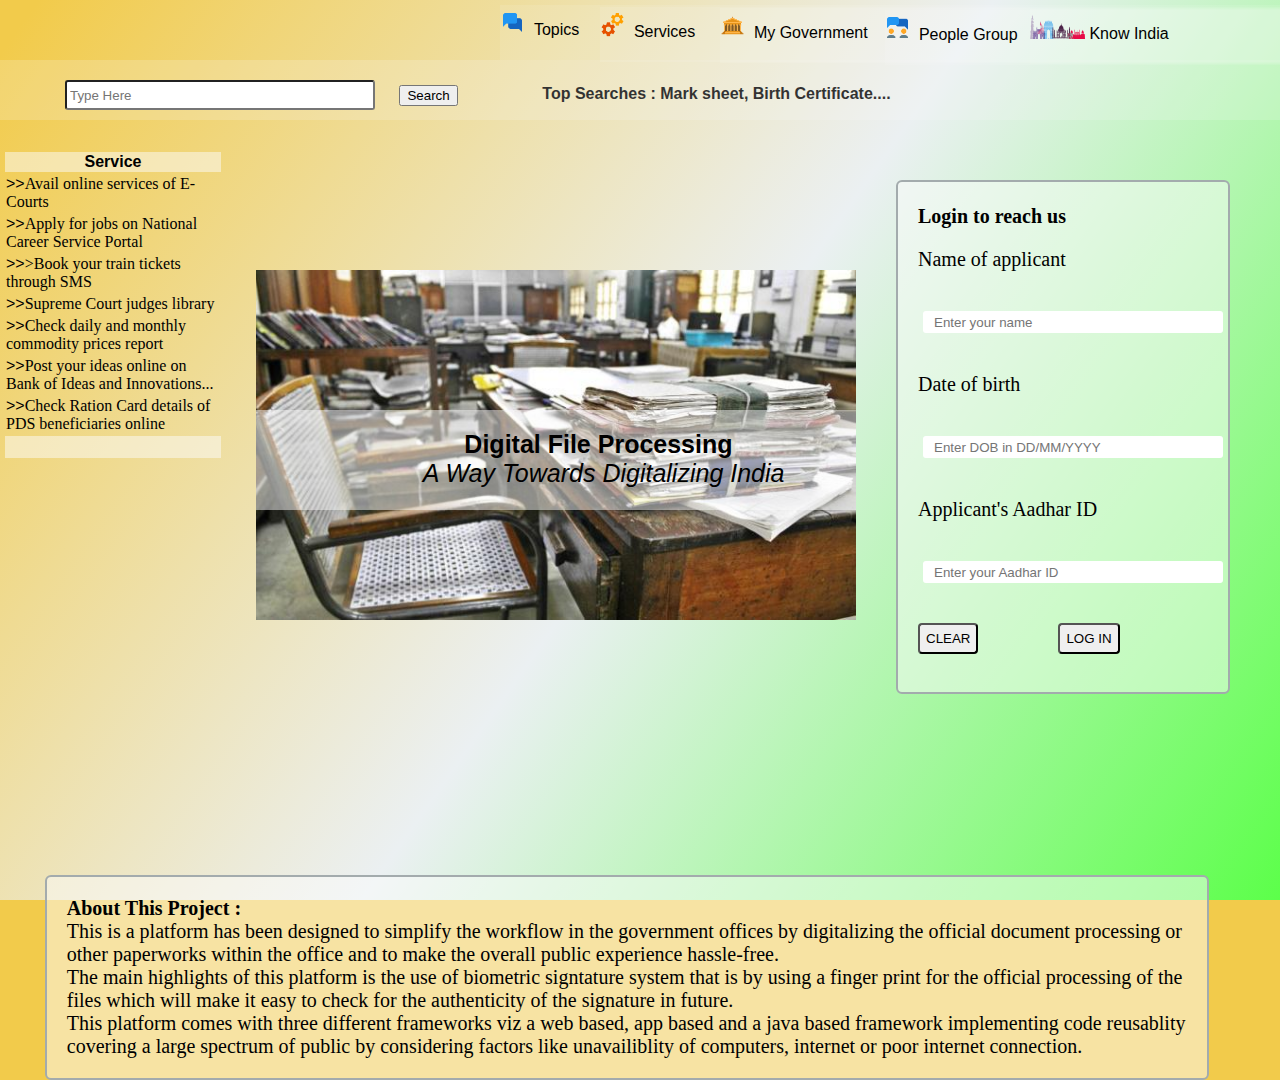
<file: web/Index.html>
<!DOCTYPE html>
<html lang="en">
    <head>
        <title>E-Aafsar</title>
        <meta charset="UTF-8">
        <meta name="viewport" content="width=device-width, initial-scale=1">
    <link href="style.css" rel="stylesheet">
    <style>
    .topics{
			
			width: 100%;
			height: 50px;
			top: 0;
			left: 0;
			/*background-color: rgba(251,251,251,0.5);*/
			color: black;
			z-index: 7;padding-top: 5px;
            
            }
#topic{
    position: relative;
left:50%; background-color: rgba(251,251,251,0.1); 

}
#services{
    left: 60%;background-color: rgba(251,251,251,0.1);position: relative;top: -53px;
}
#mygov{
    left: 72%;background-color: rgba(251,251,251,0.1);position: relative;top: -107px;
}
#peoplegroup{
    left: 88.5%;background-color: rgba(251,251,251,0.1);position: relative;top: -160px;
}
#knowind{
    left: 103%;background-color: rgba(251,251,251,0.1);position: relative;top: -216px;
    }
    .tfheader{
        position: absolute;
        left: 0px;
        background-color: rgba(251,251,251,0.2);
        width: 100%;
        height: 60px;
        z-index: 7;
        top: 60px;

    }
    input[type=text]{
        width:300px;
        margin: 20px;
        height: 20px;
        margin-left: 65px;
        padding: 3px;
    border-radius: 3px;
    z-index: 7;
    }
    table{
        position: absolute;
        top:150px;
        left: 3px;

    }
    .content{
        position: absolute;
        top: 20%;
        width: 40%;
        height: 45%;
        left: 70%;
    }
    .content form{
    		width: 300px;
    		height: 500px;
    		border: 2px solid #A3ABAD;
    		padding: 10px;
    		padding-top: 0px;
    		padding-left: 20px;
    		background-color: rgba(251,251,251,0.5);
    border-radius: 6px;
    font-size: 20px;
    font-family: "Times New Roman";
    	}
    .content input[type=text]{
    		padding: 8px 8px;
   			display: inline-block;
    		border: 3px solid #FFF;
    		box-sizing: border-box;
            margin-left: 5px;
		
        }
		button{
			padding: 6px 6px;
			border-radius: 4px;
			color:black;
		}
        #side1 a{
            text-decoration: none;
        }
        .sear p{
            position: relative;
            top: -40px;
        }
    </style>
    </head>
    <body>
        
            <div class="topics">
                <div id="topic" class="topics"><img src="Chat_48px.png" height="25px">&nbsp&nbspTopics</div>
                <div id="services" class="topics"><img src="Services_48px.png" height="25px">&nbsp&nbspServices</div>
                <div id="mygov" class="topics"><img src="Museum_48px.png" height="25px">&nbsp&nbspMy Government</div>
                <div id="peoplegroup" class="topics"><img src="Collaboration_48px.png" height="25px">&nbsp&nbspPeople Group</div>
                <div id="knowind" class="topics"><img src="India2.png" width="55px" height="25px">&nbspKnow India</div>
            </div>
        <br><br><br>
        <div class="sear">
            <p><strong>&nbsp&nbsp&nbsp&nbsp&nbsp&nbsp&nbsp&nbsp&nbsp&nbsp&nbsp&nbsp&nbsp&nbsp&nbsp&nbsp&nbsp&nbsp&nbsp&nbsp&nbsp&nbsp&nbsp&nbsp
            &nbsp&nbsp&nbsp&nbsp&nbsp&nbsp&nbsp&nbsp&nbsp&nbsp&nbsp&nbsp
            &nbsp&nbsp&nbsp&nbsp&nbsp&nbsp&nbsp&nbsp&nbsp&nbsp&nbsp&nbsp&nbsp&nbsp&nbsp&nbsp&nbsp&nbsp&nbsp&nbsp
            &nbsp&nbsp&nbsp&nbsp&nbsp&nbsp&nbsp&nbsp&nbsp&nbsp&nbsp&nbsp
            &nbsp&nbsp&nbsp&nbsp&nbsp&nbsp&nbsp&nbsp&nbsp&nbsp&nbsp&nbsp
            &nbsp&nbsp&nbsp&nbsp&nbsp&nbsp&nbsp&nbsp&nbsp&nbsp&nbsp&nbsp&nbsp&nbsp&nbsp&nbsp&nbsp&nbsp&nbsp&nbsp&nbsp&nbsp&nbsp&nbsp&nbsp&nbsp&nbsp&nbsp&nbsp&nbsp&nbsp&nbsp&nbsp&nbsp&nbsp&nbsp
            Top Searches : Mark sheet, Birth Certificate....</strong></p>
        </div>
        
        <div class="tfheader">
		<form id="tfnewsearch" >
		        <input type="text" name="searchbox" placeholder="Type Here">
                <input type="button" name="Search" value="Search">
		</form>
	</div>
    <div class="content">
        <form name="LoginForm" action="Login.jsp" method="GET">
					&nbsp<br><strong>Login to reach us</strong> &nbsp
					<label><p>Name of applicant</p></label>
					<input type="text" name="username" placeholder="Enter your name">
					<label><p>Date of birth</p></label>
					<input type="text" name="userdob" placeholder="Enter DOB in DD/MM/YYYY">
					<label><p>Applicant's Aadhar ID</p></label>
					<input type="text" name="userUID" placeholder="Enter your Aadhar ID">	
					<label><p><button type="Reset">CLEAR</button>&nbsp&nbsp&nbsp&nbsp&nbsp&nbsp&nbsp&nbsp&nbsp&nbsp&nbsp&nbsp&nbsp&nbsp&nbsp&nbsp<button type="submit">LOG IN</button></p></label>
				</form>
        
    </div>
    
			

        
            <section>
     <table id="side1" width="220px">
		<tr>
			<th style="background-color: rgba(251,251,251,0.5); ">Service</th>
		</tr>
		<tr>
			<td>>><a href="#" style="color: black; font-family:Century Gothic ">Avail online services of E-Courts</a></td>
		</tr>
		<tr>
			<td>>><a href="#" style="color: black; font-family:Century Gothic ">Apply for jobs on National Career Service Portal</a></td>
		</tr>
		<tr>
			<td>>><a href="#" style="color: black; font-family:Century Gothic ">>Book your train tickets through SMS</a></td>
		</tr>
		<tr>
			<td>>><a href="#" style="color: black; font-family:Century Gothic ">Supreme Court judges library</a></td>
		</tr>
		<tr>
			<td>>><a href="#" style="color: black; font-family:Century Gothic ">Check daily and monthly commodity prices report</a></td>
		</tr>
		<tr>
			<td>>><a href="#" style="color: black; font-family:Century Gothic ">Post your ideas online on Bank of Ideas and Innovations...</a></td>
		</tr>
		<tr>
			<td>>><a href="#" style="color: black; font-family:Century Gothic ">Check Ration Card details of PDS beneficiaries online</a></td>
		</tr>
		<tr>
			<td style="background-color: rgba(251,251,251,0.5);" height="20px"></td>
		</tr>
	</table>
	
                <div class="side1">
                 <img src="off.jpg" width="600px" height="350px" style="color:#000000">
                   <p style="color:#000000"><strong>&nbsp&nbsp&nbsp&nbsp&nbsp&nbsp&nbsp&nbsp&nbsp&nbsp&nbsp&nbsp&nbsp&nbsp&nbsp&nbsp&nbsp&nbsp&nbsp&nbsp&nbsp&nbsp&nbsp&nbsp&nbsp&nbsp&nbsp&nbsp&nbsp&nbspDigital File Processing</strong><br>
                   &nbsp&nbsp&nbsp&nbsp&nbsp&nbsp&nbsp&nbsp&nbsp&nbsp&nbsp&nbsp&nbsp&nbsp&nbsp&nbsp&nbsp&nbsp&nbsp&nbsp&nbsp&nbsp&nbsp&nbsp<i style='font:"Lucida Console", Monaco, monospace'>A Way Towards Digitalizing India</i></p>
                </div>
                <div class="side2">
                    <p><strong>About This Project :<br></strong>
                    	This is a platform has been designed to simplify the workflow in the government offices by digitalizing the official document processing or other paperworks within the office and to make the overall public experience 
                    	hassle-free.<br>
                    	The main highlights of this platform is the use of biometric signtature system that is by using a finger print for the official processing of the files which will make it easy to check for the authenticity of the signature in future.<br> 
                    	This platform comes with three different frameworks viz a web based, app based and a java based framework
                    	implementing code reusablity covering a large spectrum of public by considering factors like unavailiblity of computers, internet or poor internet connection.<br>  
                    </p>
                </div>
                
               <!-- <div class="getstart">
                    <h1>Reach Us :</h1>
                    <form id="min">
                        <select class="select-ministry" name="Ministries">
                        <option value="">------</option>
                        <option value="Education">Education</option>
                        <option value="Public Grivance">Public Grivance</option>
                        <option value="E-court">E-court</option>
                        <option value="Pension">Pension</option>
                        <option value="Tax Department">Tax Department</option>
                        </select>
                        <div class="sub">
                        <input type="submit" value="Proceed"style="height:30px; width=80px; ">
                        </div>
                </div>-->
            </section>

    </body>
</html>
</file>
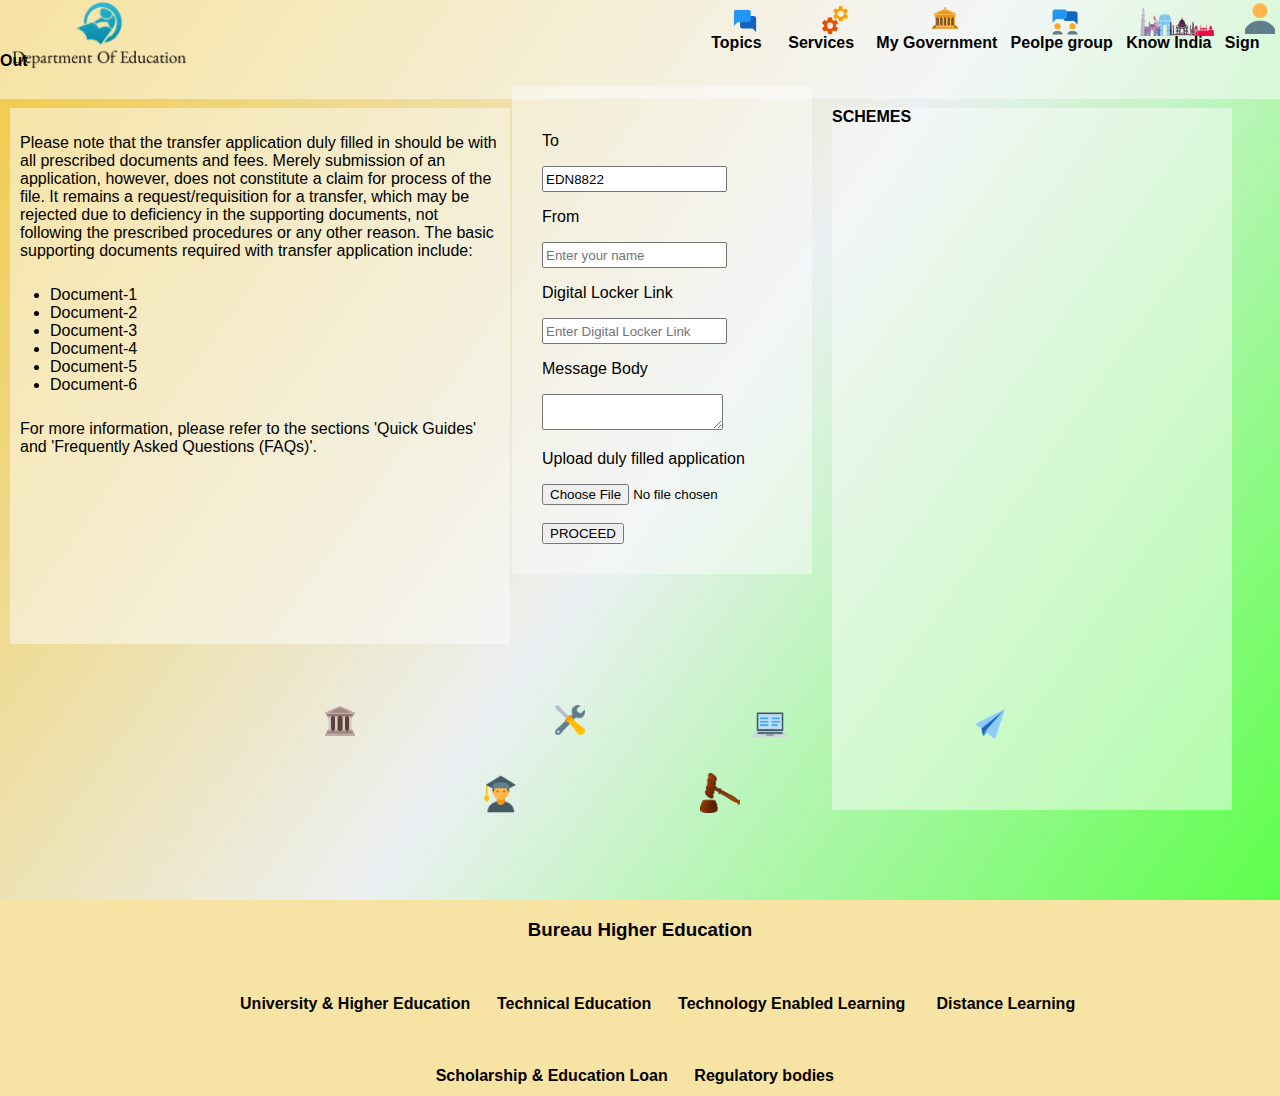
<file: web/four.html>
<!DOCTYPE html>
<html>
<head>
	<title>Apply For Transfer</title>
	<link rel="stylesheet" type="text/css" href="style.css">
<style type="text/css">
	.topheader{
		position: absolute;
		width: 100%;
		height: 11%;
		background-color: rgba(251,251,251,0.5);
	}
	.info{
		position: absolute;
		width: 500px;
		background-color: rgba(251,251,251,0.5);
		top: 12%;
		left: 10px;
		height: 536px;
	}
	.info p{
		padding: 10px;
	}
	.Forms{
		position: absolute;
		top: 86px;
		background-color: rgba(251,251,251,0.5);
		width: 300px;
		left: 40%;
	}
	.Forms form{
		padding: 30px;
	}
	.Forms form input[type="text"]{
		height: 20px;
	}
	.subsection{
		top: 12%;
		height: 78%;
		position: absolute;
		left: 65%;
		background-color: rgba(251,251,251,0.5);
		width: 400px;
	}
	.subsection p{
		padding: 15px;
	}
	.btm{
		position: absolute;
		width: 100%;
		height: 196px;
		top: 100%;
		background-color: rgba(251,251,251,0.5);	}
.btm h3{
	text-align: center;
}
.unilogo {
	position: relative;
	top: 64%;
	left: 32%;
}
.techlogo{
	position: relative;
	top: 57%;
	left: 55%;
}
.elogo{
	position: relative;
	top: 51%;
	left: 75%;
}
.dlogo{
	position: relative;
	top: 44%;
	left: 97%;
}
.scholarlogo{
	position: relative;
	top: 48%;
	left:48%
}
.reglogo{
	position: relative;
	top: 41%;
	left: 70%;
}
.signlogo{
	position: relative;
	top: -245px;
	left: 124%;
}
.tlogo{
	position: relative;
	left: 73%;
	top: 1%;

}
.servicelogo{
	position: relative;
	left: 82%;
	top: -29px;
	
}
.mygovlogo{
	position: relative;
	top: -65px;
	left: 93%;
}
.plogo{
	position: relative;
	top: -95px;
	left: 105%;
}
.klogo{
	position: relative;
	top: -130px;
	left: 114%;
}
.edlogo{
	position: relative;
	top: -170px;
	left: 10px;
}
	
</style>
</head>
<body>
 <div class="topheader">
<p><strong><br>&nbsp&nbsp&nbsp&nbsp&nbsp
&nbsp&nbsp&nbsp&nbsp&nbsp&nbsp&nbsp&nbsp&nbsp&nbsp&nbsp&nbsp&nbsp&nbsp&nbsp&nbsp&nbsp&nbsp&nbsp&nbsp&nbsp&nbsp&nbsp&nbsp&nbsp&nbsp&nbsp&nbsp&nbsp&nbsp&nbsp&nbsp
&nbsp&nbsp&nbsp&nbsp&nbsp&nbsp&nbsp&nbsp&nbsp&nbsp&nbsp&nbsp&nbsp&nbsp&nbsp&nbsp&nbsp&nbsp&nbsp&nbsp&nbsp&nbsp&nbsp&nbsp&nbsp&nbsp&nbsp&nbsp&nbsp&nbsp&nbsp&nbsp
&nbsp&nbsp&nbsp&nbsp&nbsp&nbsp&nbsp&nbsp&nbsp&nbsp&nbsp&nbsp&nbsp&nbsp&nbsp&nbsp&nbsp&nbsp&nbsp&nbsp&nbsp&nbsp&nbsp&nbsp
&nbsp&nbsp&nbsp&nbsp&nbsp&nbsp&nbsp&nbsp&nbsp&nbsp&nbsp&nbsp&nbsp&nbsp&nbsp&nbsp
&nbsp&nbsp&nbsp&nbsp&nbsp&nbsp&nbsp&nbsp&nbsp&nbsp&nbsp&nbsp&nbsp&nbsp&nbsp&nbsp&nbsp&nbsp&nbsp&nbsp&nbsp&nbsp&nbsp&nbsp&nbsp&nbsp&nbsp&nbsp&nbsp&nbsp&nbsp&nbsp&nbsp&nbsp&nbsp&nbsp&nbsp&nbsp&nbsp&nbsp
&nbsp&nbsp&nbsp&nbsp&nbspTopics&nbsp&nbsp&nbsp&nbsp&nbsp&nbspServices&nbsp&nbsp&nbsp&nbsp&nbspMy Government&nbsp&nbsp
Peolpe group&nbsp&nbsp&nbspKnow India&nbsp&nbsp&nbspSign Out</strong></p> 	
 </div>
 <div class="tlogo">
	 <img src="Chat_48px.png" height="30px">
 </div>
 <div class="servicelogo">
	 <img src="Services_48px.png" height="30px">
 </div>
 <div class="mygovlogo">
	 <img src="Museum_48px.png" height="30px">
 </div>
 <div class="plogo">
	 <img src="Collaboration_48px.png" height="30px">
 </div>
 <div class="klogo">
	 <img src="India2.png" height="30px" width="73.5px">
 </div>
 <div class="edlogo" >
	 <img src="ed.png" height="70px">
 </div>
  <div class="signlogo">
		  <img src="Gender Neutral User_48px.png" height="40px">
	  </div>
 <div class="info">
 	<p>
 	Please note that the transfer application duly filled in should be with all prescribed documents and fees. Merely submission of an application, however, does not constitute a claim for process of the file. It remains a request/requisition for a transfer, which may be rejected due to deficiency in the supporting documents, not following the prescribed procedures or any other reason. The basic supporting documents required with transfer application include:

    <ul>
    	<li>Document-1</li>
    	<li>Document-2</li>
    	<li>Document-3</li>
    	<li>Document-4</li>
    	<li>Document-5</li>
    	<li>Document-6</li>
    </ul>
<p>For more information, please refer to the sections 'Quick Guides' and 'Frequently Asked Questions (FAQs)'.</p> 
 	</p>
 </div>

 <div class="subsection">
 <strong>SCHEMES</strong><br>
 <marquee behavior="scroll" direction="up" scrollamount="3" >
 <p>University of Higher Education</p>
 <ul>
 	<li>Rashtriya Ucchatar Shiksha Abhiyan (RUSA)</li>
 	<li>Rashtriya Ucchatar Shiksha Abhiyan (RUSA)</li>
 </ul>

<p>Technical Education</p>
<ul>
	<li>Sub-Mission on Polytechnics..<a href="#">See more</a></li>
	<li>Scheme of Apprenticeship Training</li>
</ul>

<p>Statistics</p>
<ul>
	<li>Higher Education Statistics <a href="#">Click here</a></li>
</ul>
    
<p>Pandit Madan Mohan Malaviya National Mission on Teachers and Teaching</p>
<ul>
	<li>Scheme Guidelines</li>
	<li>Constitution of PAB</li>
</ul>
</marquee>
</div>

<div>
	
</div>

 <div class="Forms">
 	<form method="GET" action="SubmitApplication.jsp">
 		<label><p>To</p></label>
 		<input type="text" name="reciever" value="EDN8822">
 		<label><p>From</p></label>
 		<input type="text" name="sender" placeholder="Enter your name">
 		<label><p>Digital Locker Link</p></label>
 		<input type="text" name="link1" placeholder="Enter Digital Locker Link">
 		<label><p>Message Body</p></label>
 		<textarea name="txt" placeholder="Enter your Message body">&nbsp&nbsp</textarea>
 		<label><p>Upload duly filled application</p></label>
 		<input type="file" name="docs"><br><br>
 		<button name="submit">PROCEED</button>
 	</form>
 </div>
 <div class="btm">
	 <h3>Bureau Higher Education</h3>
	 <p class="uni"><strong><br><br>&nbsp&nbsp&nbsp&nbsp&nbsp&nbsp&nbsp&nbsp&nbsp&nbsp&nbsp&nbsp&nbsp&nbsp&nbsp&nbsp&nbsp&nbsp&nbsp&nbsp&nbsp&nbsp&nbsp&nbsp&nbsp&nbsp&nbsp&nbsp&nbsp&nbsp&nbsp&nbsp&nbsp&nbsp&nbsp&nbsp&nbsp&nbsp&nbsp&nbsp&nbsp&nbsp&nbsp&nbsp&nbsp&nbsp&nbsp&nbsp&nbsp&nbsp&nbsp&nbsp&nbsp&nbspUniversity & Higher Education&nbsp&nbsp&nbsp&nbsp&nbsp&nbspTechnical Education&nbsp&nbsp&nbsp&nbsp&nbsp&nbspTechnology Enabled Learning&nbsp&nbsp&nbsp&nbsp&nbsp&nbsp
		 Distance Learning&nbsp&nbsp&nbsp&nbsp&nbsp&nbsp<br><br><br><br>&nbsp&nbsp&nbsp&nbsp&nbsp&nbsp&nbsp&nbsp&nbsp&nbsp&nbsp&nbsp&nbsp&nbsp&nbsp&nbsp&nbsp&nbsp&nbsp&nbsp&nbsp&nbsp&nbsp&nbsp&nbsp&nbsp&nbsp&nbsp&nbsp&nbsp&nbsp&nbsp&nbsp&nbsp&nbsp&nbsp&nbsp&nbsp&nbsp&nbsp&nbsp&nbsp&nbsp&nbsp&nbsp&nbsp
		 &nbsp&nbsp&nbsp&nbsp&nbsp&nbsp&nbsp&nbsp&nbsp&nbsp&nbsp&nbsp&nbsp&nbsp&nbsp&nbsp&nbsp&nbsp&nbsp&nbsp&nbsp&nbsp&nbsp&nbsp&nbsp&nbsp&nbsp&nbsp
		 &nbsp&nbsp&nbsp&nbsp&nbsp&nbsp&nbsp&nbsp&nbsp&nbsp&nbsp&nbsp&nbsp&nbsp&nbsp&nbsp&nbsp&nbsp&nbsp&nbsp&nbsp&nbspScholarship & Education Loan&nbsp&nbsp&nbsp&nbsp&nbsp&nbspRegulatory bodies </strong></p>
	  
	  </div>
	  <div class="unilogo">
		  <img src="University_48px.png" height="40px" >
		  
	  </div>
	  <div class="techlogo">
		  <img src="Maintenance_48px.png" height="40px">
	  </div>
	  <div class="elogo">
		  <img src="E Learning_48px.png" height="40px">
		  	  
	  </div>
	  <div class="dlogo">
		  <img src="Paper Plane_48px.png" height="40px">
		  
	  </div>
	  <div class="scholarlogo" height="40px">
		  <img src="Student Male_48px.png" height="40px">
	  </div>
	  <div class="reglogo">
		  <img src="gavel.png" height="40px">
	  </div>
	 
	  
	  
</body>
</html>
</file>
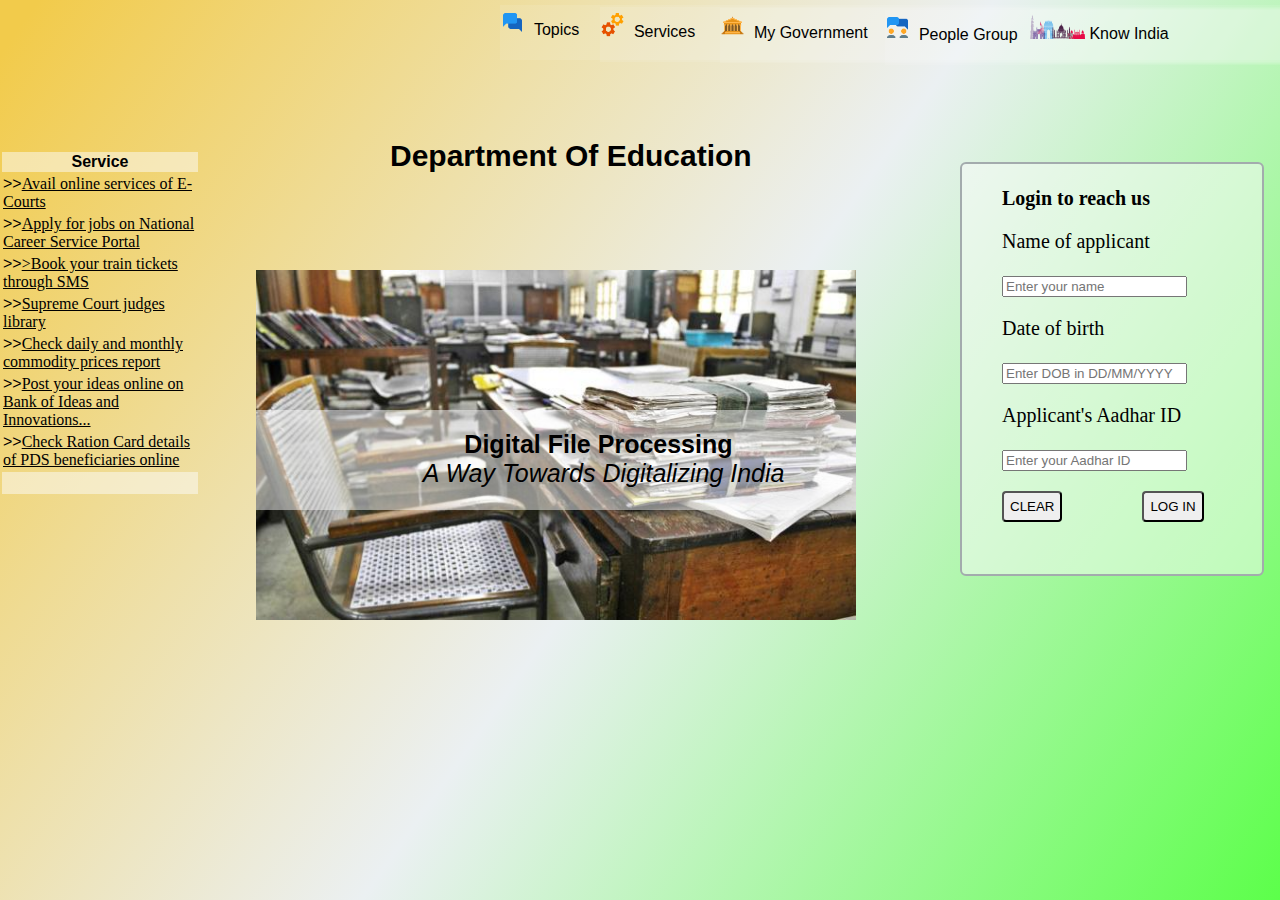
<file: web/Login.html>
<!DOCTYPE html>
<html>
<head>
	<title>E-Karyalaya</title>
	<meta charset="UTF-8">
    <meta name="viewport" content="width=device-width, initial-scale=1">
    <link href="style.css" rel="stylesheet">
    <style type="text/css">
	 .topics{
			
			width: 100%;
			height: 50px;
			top: 0;
			left: 0;
			/*background-color: rgba(251,251,251,0.5);*/
			color: black;
			z-index: 7;padding-top: 5px;
            
            }
#topic{
    position: relative;
left:50%; background-color: rgba(251,251,251,0.1); 

}
#services{
    left: 60%;background-color: rgba(251,251,251,0.1);position: relative;top: -53px;
}
#mygov{
    left: 72%;background-color: rgba(251,251,251,0.1);position: relative;top: -107px;
}
#peoplegroup{
    left: 88.5%;background-color: rgba(251,251,251,0.1);position: relative;top: -160px;
}
#knowind{
    left: 103%;background-color: rgba(251,251,251,0.1);position: relative;top: -216px;
    }
    	
    	.content2{
    		position: absolute;
    		top: 18%;
  			width: 50%;
  			height: 45%;
    		left: 75%;
    	}
    	.content2 form{
    		width: 250px;
    		height: 400px;
    		border: 2px solid #A3ABAD;
    		padding: 10px;
    		padding-top: 0px;
    		padding-left: 40px;
    		background-color: rgba(251,251,251,0.5);
    border-radius: 6px;
    font-size: 20px;
    font-family: "Times New Roman";
    	}
    	loginform input[type=text]{
    		padding: 8px 8px;
   			display: inline-block;
    		border: 3px solid #FFF;
    		box-sizing: border-box;
		}
		button{
			padding: 6px 6px;
			border-radius: 4px;
			color:black;
		}
		table{
        position: absolute;
        top:150px;
    }
	 .tfheader{
        position: absolute;
        left: 0px;
        background-color: rgba(251,251,251,0.2);
        width: 100%;
        height: 60px;
        z-index: 7;
        top: 60px;

    }
	.logo{
		position: absolute;
		left: 390px;
		font-size: 30px;
		font-family: "Century Gothic", CenturyGothic, AppleGothic, sans-serif;
	}
	 
   
    </style>
</head>
<body>
	
		
	</div>
	 <div class="topics">
                <div id="topic" class="topics"><img src="Chat_48px.png" height="25px">&nbsp&nbspTopics</div>
                <div id="services" class="topics"><img src="Services_48px.png" height="25px">&nbsp&nbspServices</div>
                <div id="mygov" class="topics"><img src="Museum_48px.png" height="25px">&nbsp&nbspMy Government</div>
                <div id="peoplegroup" class="topics"><img src="Collaboration_48px.png" height="25px">&nbsp&nbspPeople Group</div>
                <div id="knowind" class="topics"><img src="India2.png" width="55px" height="25px">&nbspKnow India</div>
            </div>
        <br><br><br>
        
        
		
			<div class="content2">
				<form name="LoginForm" action="Login.jsp" method="GET">
					&nbsp<br><strong>Login to reach us</strong> &nbsp
					<label><p>Name of applicant</p></label>
					<input type="text" name="username" placeholder="Enter your name">
					<label><p>Date of birth</p></label>
					<input type="text" name="userdob" placeholder="Enter DOB in DD/MM/YYYY">
					<label><p>Applicant's Aadhar ID</p></label>
					<input type="text" name="userUID" placeholder="Enter your Aadhar ID">	
					<label><p><button type="Reset">CLEAR</button>&nbsp&nbsp&nbsp&nbsp&nbsp&nbsp&nbsp&nbsp&nbsp&nbsp&nbsp&nbsp&nbsp&nbsp&nbsp&nbsp<button type="submit">LOG IN</button></p></label>
				</form>
			</div>
			 <section>
     <table id="side1" width="200px">
		<tr>
			<th style="background-color: rgba(251,251,251,0.5); ">Service</th>
		</tr>
		<tr>
			<td>>><a href="#" style="color: black; font-family:Century Gothic ">Avail online services of E-Courts</a></td>
		</tr>
		<tr>
			<td>>><a href="#" style="color: black; font-family:Century Gothic ">Apply for jobs on National Career Service Portal</a></td>
		</tr>
		<tr>
			<td>>><a href="#" style="color: black; font-family:Century Gothic ">>Book your train tickets through SMS</a></td>
		</tr>
		<tr>
			<td>>><a href="#" style="color: black; font-family:Century Gothic ">Supreme Court judges library</a></td>
		</tr>
		<tr>
			<td>>><a href="#" style="color: black; font-family:Century Gothic ">Check daily and monthly commodity prices report</a></td>
		</tr>
		<tr>
			<td>>><a href="#" style="color: black; font-family:Century Gothic ">Post your ideas online on Bank of Ideas and Innovations...</a></td>
		</tr>
		<tr>
			<td>>><a href="#" style="color: black; font-family:Century Gothic ">Check Ration Card details of PDS beneficiaries online</a></td>
		</tr>
		<tr>
			<td style="background-color: rgba(251,251,251,0.5);" height="20px"></td>
		</tr>
	</table>
	<div class="logo">
		<p style="color:#000000"><strong>Department Of Education</strong></p>
		
	</div>

	
                <div class="side1">
                 <img src="off.jpg" width="600px" height="350px" style="color:#000000">
                   <p style="color:#000000"><strong>&nbsp&nbsp&nbsp&nbsp&nbsp&nbsp&nbsp&nbsp&nbsp&nbsp&nbsp&nbsp&nbsp&nbsp&nbsp&nbsp&nbsp&nbsp&nbsp&nbsp&nbsp&nbsp&nbsp&nbsp&nbsp&nbsp&nbsp&nbsp&nbsp&nbspDigital File Processing</strong><br>
                   &nbsp&nbsp&nbsp&nbsp&nbsp&nbsp&nbsp&nbsp&nbsp&nbsp&nbsp&nbsp&nbsp&nbsp&nbsp&nbsp&nbsp&nbsp&nbsp&nbsp&nbsp&nbsp&nbsp&nbsp<i style='font:"Lucida Console", Monaco, monospace'>A Way Towards Digitalizing India</i></p>
                </div>
		</section>
		

		</div>
</body>
</html>
</file>
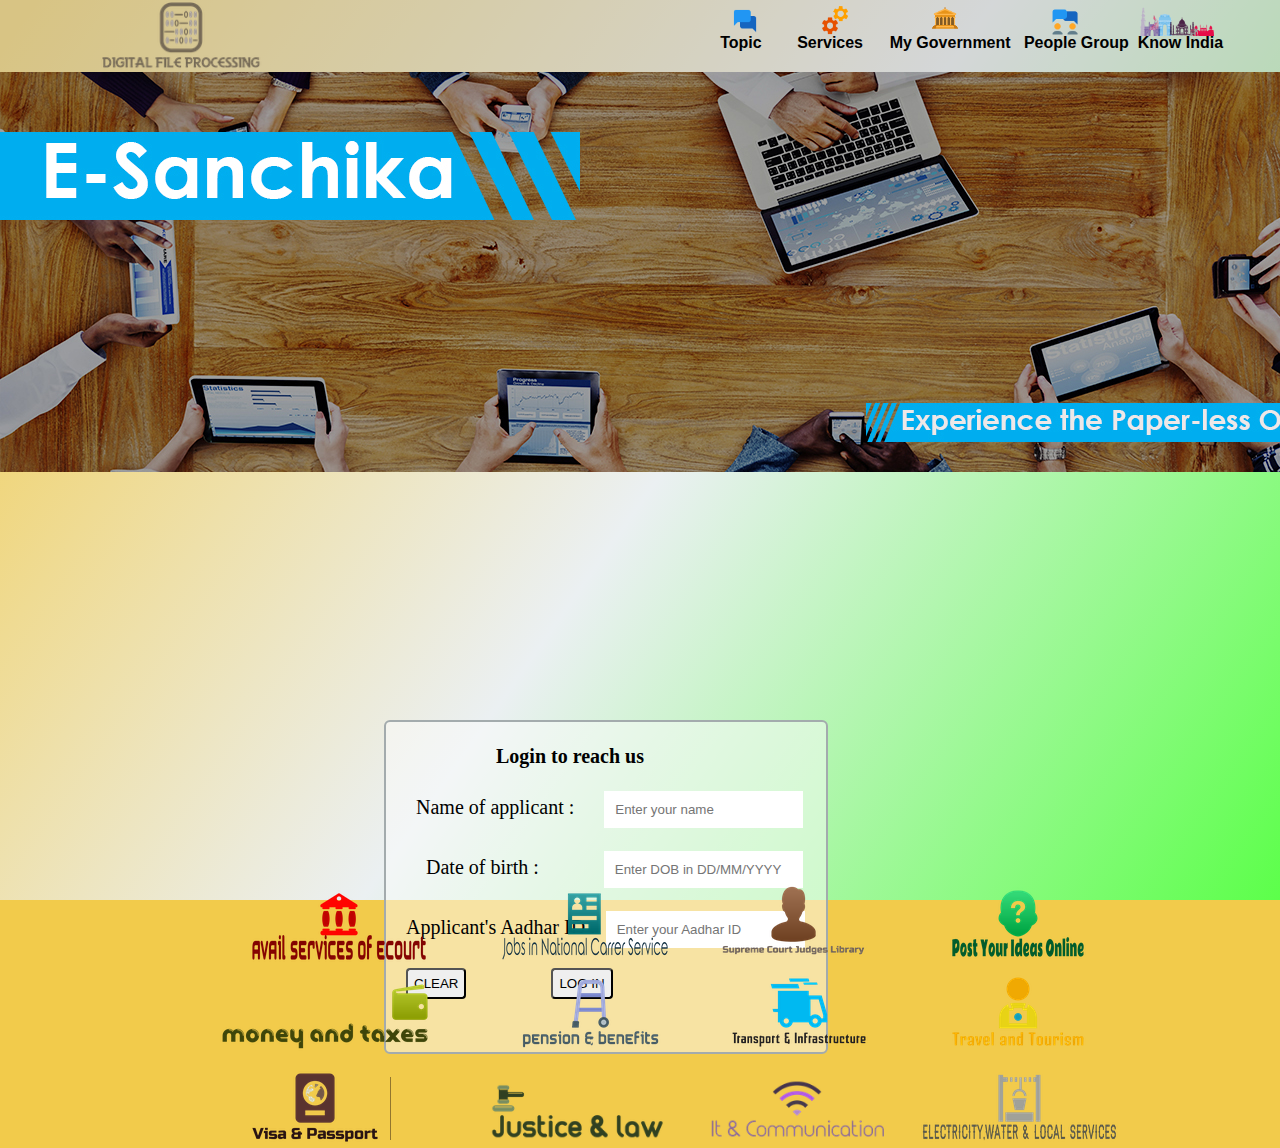
<file: web/one.html>
<!DOCTYPE html>
<html lang="en">
    <head>
        <title>Digital File Processing</title>
        <meta charset="UTF-8">
        <meta name="viewport" content="width=device-width, initial-scale=1">
        <link href="style.css" rel="stylesheet">
        <style>
            	.topheader{
		position: absolute;
		width: 100%;
		height: 11%;
		background-color: rgba(190,190,190,0.5);
	}
            .tlogo{
	position: relative;
	left: 73%;
	top: 1%;

}
.servicelogo{
	position: relative;
	left: 82%;
	top: -29px;
	
}
.mygovlogo{
	position: relative;
	top: -65px;
	left: 93%;
}
.plogo{
	position: relative;
	top: -95px;
	left: 105%;
}
.klogo{
	position: relative;
	top: -130px;
	left: 114%;
}
.edlogo{
	position: relative;
	top: -170px;
	left: 100px;
}
.signlogo{
	position: relative;
	top: -160px;
	left: 115px;
}
/*.sear p{
            position: relative;
            top: -150px;
        }*/
        button{
			padding: 6px 6px;
			border-radius: 4px;
			color:black;

		}
       /* #tfnewsearch input[type=text]{
            margin-top: -200px;
            padding: 5px 8px;
   			display: inline-block;
    		border: 3px solid #FFF;
    		box-sizing: border-box;
            margin-left: 5px;
        }*/
           .content{
        position: absolute;
        top: 80%;
        width: 70%;
        height: 40%;
        left: 30%;
    }
    .content form{
    		width: 410px;
    		height: 320px;
    		border: 2px solid #A3ABAD;
    		padding: 10px;
    		padding-top: 0px;
    		padding-left: 20px;
    		background-color: rgba(251,251,251,0.5);
    border-radius: 6px;
    font-size: 20px;
    font-family: "Times New Roman";
    	}
    .content input[type=text]{
    		padding: 8px 8px;
   			display: inline-block;
    		border: 3px solid #FFF;
    		box-sizing: border-box;
            margin-left: 5px;}   
            table{
        position: absolute;
        top:150px;
        left: 5px;
    }
    .ecourtlogo{
        position: relative;
        left: 25%;
        top: 100%;
        margin-bottom: 15px;
    }
    .jblogo{
        position: relative;
        left: 50%;
        top: 86%;
    }
    .sclogo{
        position: relative;
        left: 72%;
        top: 73.5%;
    }
    .idlogo{
        position: relative;
        left: 95%;
        top: 62%;
    }
    .taxlogo{
        position: relative;
        left: 22%;
        top: 65%;
    }
    .penlogo{
        position: relative;
        left: 52%;
        top: 53%;
    }
    .tranlogo{
        position: relative;
        left: 73%;
        top: 41%;
    }
    .ttlogo{
        position: relative;
        left: 95%;
        top: 29%;
    }
    .visalogo{
        position: relative;
        left: 25%;
        top: 32%;
    }
    .justicelogo{
        position: relative;
        left: 49%;
        top: 22%;
    }
    .itlogo{
        position: relative;
        left: 71%;
        top: 12%;
    }
    .eleclogo{
        position: relative;
        left: 92%;
        top: 1%;

    }
    .jbalogo{
        position: relative;
        left: 28%;
        top: 10%;
    }
    .side4 img{
    	position: absolute;
    	top: 72px;

    }
        </style>
    </head>
    <body>
        <div class="topheader">
<p><strong><br>&nbsp&nbsp&nbsp&nbsp&nbsp&nbsp
&nbsp&nbsp&nbsp&nbsp&nbsp&nbsp&nbsp&nbsp&nbsp&nbsp&nbsp&nbsp&nbsp&nbsp&nbsp&nbsp&nbsp&nbsp&nbsp&nbsp&nbsp&nbsp&nbsp&nbsp&nbsp&nbsp&nbsp&nbsp&nbsp&nbsp&nbsp&nbsp
&nbsp&nbsp&nbsp&nbsp&nbsp&nbsp&nbsp&nbsp&nbsp&nbsp&nbsp&nbsp&nbsp&nbsp&nbsp&nbsp&nbsp&nbsp&nbsp&nbsp&nbsp&nbsp&nbsp&nbsp&nbsp&nbsp&nbsp&nbsp&nbsp&nbsp&nbsp&nbsp
&nbsp&nbsp&nbsp&nbsp&nbsp&nbsp&nbsp&nbsp&nbsp&nbsp&nbsp&nbsp&nbsp&nbsp&nbsp&nbsp&nbsp&nbsp&nbsp&nbsp&nbsp&nbsp&nbsp&nbsp
&nbsp&nbsp&nbsp&nbsp&nbsp&nbsp&nbsp&nbsp&nbsp&nbsp&nbsp&nbsp&nbsp&nbsp&nbsp&nbsp
&nbsp&nbsp&nbsp&nbsp&nbsp&nbsp&nbsp&nbsp&nbsp&nbsp&nbsp&nbsp&nbsp&nbsp&nbsp&nbsp&nbsp&nbsp&nbsp&nbsp&nbsp&nbsp&nbsp&nbsp&nbsp&nbsp&nbsp&nbsp&nbsp&nbsp&nbsp&nbsp&nbsp&nbsp&nbsp&nbsp&nbsp&nbsp&nbsp&nbsp
&nbsp&nbsp&nbsp&nbsp&nbsp&nbspTopic&nbsp&nbsp&nbsp&nbsp&nbsp&nbsp&nbsp&nbspServices&nbsp&nbsp&nbsp&nbsp&nbsp&nbspMy Government&nbsp&nbsp
People Group&nbsp&nbspKnow India</strong></p> 	
 </div>
 <div class="tlogo">
	 <img src="Chat_48px.png" height="30px">
 </div>
 <div class="servicelogo">
	 <img src="Services_48px.png" height="30px">
 </div>
 <div class="mygovlogo">
	 <img src="Museum_48px.png" height="30px">
 </div>
 <div class="plogo">
	 <img src="Collaboration_48px.png" height="30px">
 </div>
 <div class="klogo">
	 <img src="India2.png" height="30px" width="73.5px">
 </div>
 <div class="edlogo" >
	 <img src="dfp.png" height="70px">
 </div>
 
 <!--<div class="sear">
            <p><strong>&nbsp&nbsp&nbsp&nbsp&nbsp&nbsp&nbsp&nbsp&nbsp&nbsp&nbsp&nbsp&nbsp&nbsp&nbsp&nbsp&nbsp&nbsp&nbsp&nbsp&nbsp&nbsp&nbsp&nbsp
            &nbsp&nbsp&nbsp&nbsp&nbsp&nbsp&nbsp&nbsp&nbsp&nbsp&nbsp&nbsp
            &nbsp&nbsp&nbsp&nbsp&nbsp&nbsp&nbsp&nbsp&nbsp&nbsp&nbsp&nbsp&nbsp&nbsp&nbsp&nbsp&nbsp&nbsp&nbsp&nbsp
            &nbsp&nbsp&nbsp&nbsp&nbsp&nbsp&nbsp&nbsp&nbsp&nbsp&nbsp&nbsp
            &nbsp&nbsp&nbsp&nbsp&nbsp&nbsp&nbsp&nbsp&nbsp&nbsp&nbsp&nbsp
            &nbsp&nbsp&nbsp&nbsp&nbsp&nbsp&nbsp&nbsp&nbsp&nbsp&nbsp&nbsp&nbsp&nbsp&nbsp&nbsp&nbsp&nbsp&nbsp&nbsp&nbsp&nbsp&nbsp&nbsp&nbsp&nbsp&nbsp&nbsp&nbsp&nbsp&nbsp&nbsp&nbsp&nbsp&nbsp&nbsp
            Top Searches : Mark sheet, Birth Certificate....</strong></p>
        </div>
         <!--<div class="tfheader">
		<form id="tfnewsearch" >
		        <input type="text" name="searchbox" placeholder="Type Here">
                <input type="button" name="Search" value="Search">
		</form>
	</div>-->
     <div class="content">
        <form name="LoginForm" action="Login.jsp" method="GET">
					&nbsp<br><strong>&nbsp&nbsp&nbsp&nbsp&nbsp&nbsp&nbsp&nbsp&nbsp&nbsp&nbsp&nbsp&nbsp
					&nbsp&nbsp&nbsp&nbspLogin to reach us</strong><br><br> &nbsp
					<label>Name of applicant : &nbsp&nbsp&nbsp&nbsp<input type="text" name="username" placeholder="Enter your name"></label><br><br>
					
					<label>&nbsp&nbsp&nbsp&nbspDate of birth : &nbsp&nbsp&nbsp&nbsp
					&nbsp&nbsp&nbsp&nbsp&nbsp&nbsp<input type="text" name="userdob" placeholder="Enter DOB in DD/MM/YYYY">  </label><br><br>
					
					<label>Applicant's Aadhar ID : <input type="text" name="userUID" placeholder="Enter your Aadhar ID"> </label>
						
					<label><p><button type="Reset">CLEAR</button>&nbsp&nbsp&nbsp&nbsp&nbsp&nbsp&nbsp&nbsp&nbsp&nbsp
                    &nbsp&nbsp&nbsp&nbsp&nbsp&nbsp<button type="submit">LOG IN</button></p></label>
				</form> 
    </div>
    <div class="side4">
    		<img src="web on.jpg">
    	
    </div>
    <!-- <div class="side1">
                 <img src="off.jpg" width="600px" height="350px" style="color:#000000">
                   <p style="color:#000000"><strong>&nbsp&nbsp&nbsp&nbsp&nbsp&nbsp&nbsp&nbsp&nbsp&nbsp&nbsp&nbsp&nbsp&nbsp&nbsp&nbsp&nbsp&nbsp&nbsp&nbsp&nbsp&nbsp&nbsp&nbsp&nbsp&nbsp&nbsp&nbsp&nbsp&nbspDigital File Processing</strong><br>
                   &nbsp&nbsp&nbsp&nbsp&nbsp&nbsp&nbsp&nbsp&nbsp&nbsp&nbsp&nbsp&nbsp&nbsp&nbsp&nbsp&nbsp&nbsp&nbsp&nbsp&nbsp&nbsp&nbsp&nbsp<i style='font:"Lucida Console", Monaco, monospace'>A Way Towards Digitalizing India</i></p>
                </div>
                <table id="side1" width="220px">
		<tr>
			<th style="background-color: rgba(251,251,251,0.5); ">Service</th>
		</tr>
		<tr>
			<td>>><a href="#" style="color: black; font-family:Century Gothic ">Avail online services of E-Courts</a></td>
		</tr>
		<tr>
			<td>>><a href="#" style="color: black; font-family:Century Gothic ">Apply for jobs on National Career Service Portal</a></td>
		</tr>
		<tr>
			<td>>><a href="#" style="color: black; font-family:Century Gothic ">>Book your train tickets through SMS</a></td>
		</tr>
		<tr>
			<td>>><a href="#" style="color: black; font-family:Century Gothic ">Supreme Court judges library</a></td>
		</tr>
		<tr>
			<td>>><a href="#" style="color: black; font-family:Century Gothic ">Check daily and monthly commodity prices report</a></td>
		</tr>
		<tr>
			<td>>><a href="#" style="color: black; font-family:Century Gothic ">Post your ideas online on Bank of Ideas and Innovations...</a></td>
		</tr>
		<tr>
			<td>>><a href="#" style="color: black; font-family:Century Gothic ">Check Ration Card details of PDS beneficiaries online</a></td>
		</tr>
		<tr>
			<td style="background-color: rgba(251,251,251,0.5);" height="20px"></td>
		</tr>
	</table>-->
  <!--  <div class="side2">
                    <p><strong>About This Project :<br></strong>
                    	This platform has been designed to simplify the workflow in the government offices by digitalizing the official document processing or other paperworks within the office and to make the overall public experience 
                    	hassle-free.<br>
                    	The main highlights of this platform is the use of biometric signtature system that is by using a finger print for the official processing of the files which will make it easy to check for the authenticity of the signature in future.<br> 
                    	This platform comes with three different frameworks viz a web based, app based and a java based framework
                    	implementing code reusablity covering a large spectrum of public by considering factors like unavailiblity of computers, internet or poor internet connection.<br>  
                    </p>-->
                    <div class="ecourtlogo">
                    <img src="ecourtlogo.png" >
                </div>	
                <div class="jblogo">
                    <img src="joblogo.png" >
                </div>
                <div class="sclogo">
                    <img src="sclib.png">
                </div>
                <div class="idlogo">
                    <img src="idealogo.png">
                </div>
                <div class="taxlogo">
                    <img src="moneytaxlogo.png">
                </div>
                <div class="penlogo">
                    <img src="pension.png">
                </div>
                <div class="tranlogo">
                    <img src="transport.png">
                </div>
                <div class="ttlogo">
                    <img src="traveltour.png">
                </div>
                <div class="visalogo">
                    <img src="visa.png">
                </div>
                <div class="justicelogo">
                    <img src="justice.png" width="180px">
                </div>
                <div class="itlogo">
                    <img src="itcomm.png" width="180px">
                </div>
                <div class="eleclogo">
                    <img src="electricity.png" >
                </div>
                
                
    </body>
</html>
</file>
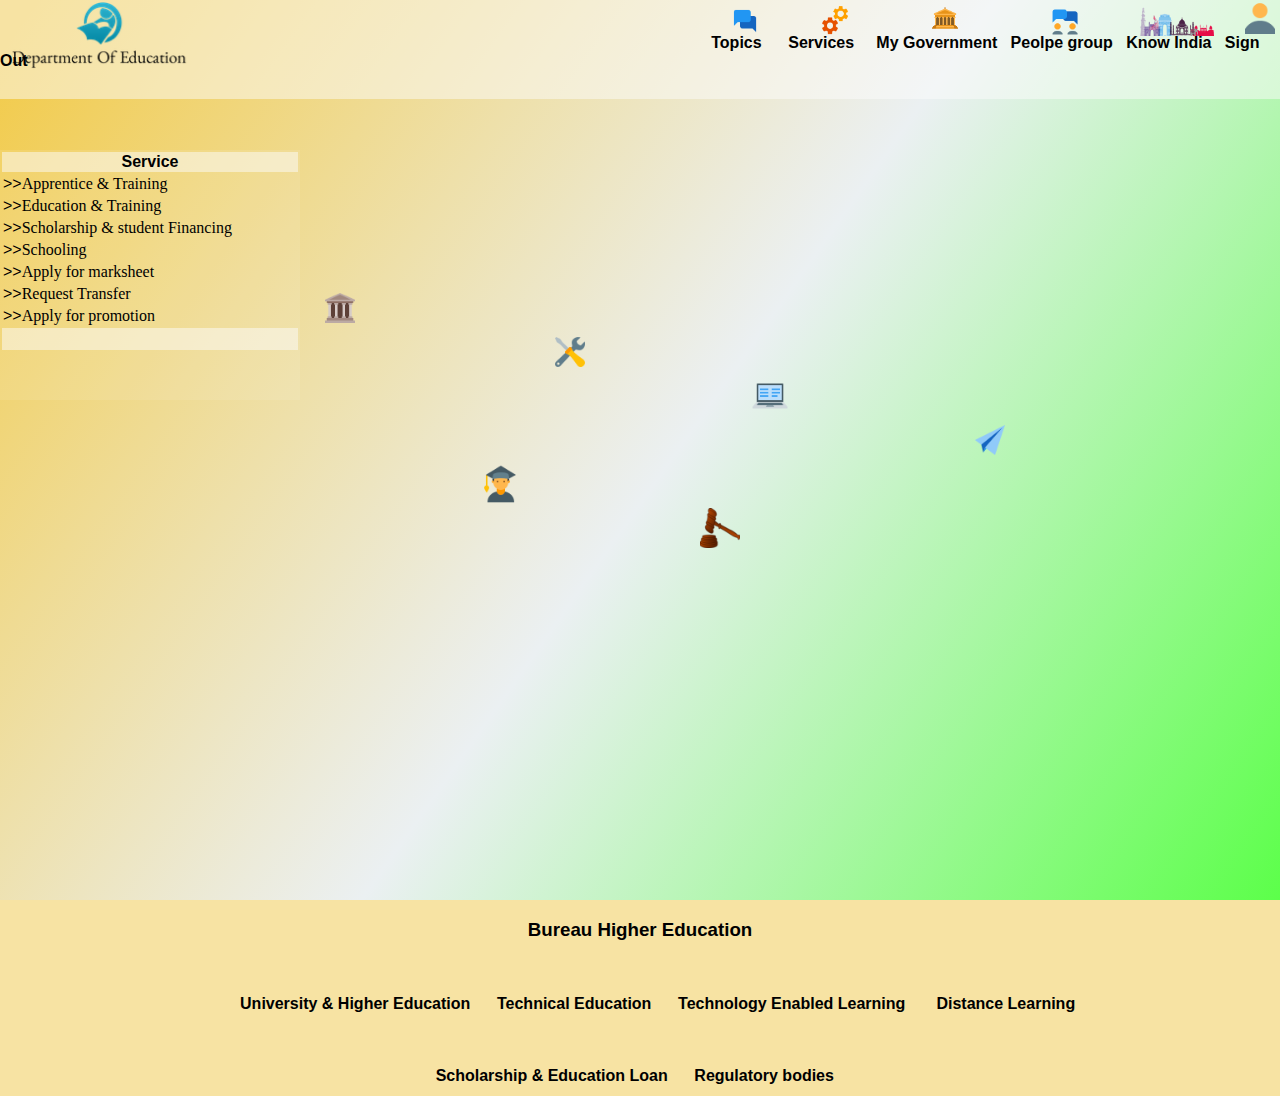
<file: web/three.html>
<!DOCTYPE html>
<html lang="en">
    <head>
        <title>Your Request</title>
        <meta charset="UTF-8">
        <meta name="viewport" content="width=device-width, initial-scale=1">
        <link href="style.css" rel="stylesheet">
    <style>
        .topheader{
		position: absolute;
		width: 100%;
		height: 11%;
		background-color: rgba(251,251,251,0.5);
	}
    .signlogo{
	position: relative;
	top: -245px;
	left: 124%;
}
        .tlogo{
	position: relative;
	left: 73%;
	top: 1%;

}
.servicelogo{
	position: relative;
	left: 82%;
	top: -29px;
	
}
.mygovlogo{
	position: relative;
	top: -65px;
	left: 93%;
}
.plogo{
	position: relative;
	top: -95px;
	left: 105%;
}
.klogo{
	position: relative;
	top: -130px;
	left: 114%;
}
.edlogo{
	position: relative;
	top: -170px;
	left: 10px;
}
 .service{
			position: absolute;
			background-color: rgba(251,251,251,0.1);
			height: 250px;
            top: 150px;
        }
        .service a{
            text-decoration: none;
        }
        	.btm{
		position: absolute;
		width: 100%;
		height: 196px;
		top: 100%;
		background-color: rgba(251,251,251,0.5);	}
.btm h3{
	text-align: center;
}
.unilogo {
	position: relative;
	top: 64%;
	left: 32%;
}
.techlogo{
	position: relative;
	top: 57%;
	left: 55%;
}
.elogo{
	position: relative;
	top: 51%;
	left: 75%;
}
.dlogo{
	position: relative;
	top: 44%;
	left: 97%;
}
.scholarlogo{
	position: relative;
	top: 48%;
	left:48%
}
.reglogo{
	position: relative;
	top: 41%;
	left: 70%;
}
    
    </style>
    </head>
    <body>
        <div class="topheader">
<p><strong><br>&nbsp&nbsp&nbsp&nbsp&nbsp
&nbsp&nbsp&nbsp&nbsp&nbsp&nbsp&nbsp&nbsp&nbsp&nbsp&nbsp&nbsp&nbsp&nbsp&nbsp&nbsp&nbsp&nbsp&nbsp&nbsp&nbsp&nbsp&nbsp&nbsp&nbsp&nbsp&nbsp&nbsp&nbsp&nbsp&nbsp&nbsp
&nbsp&nbsp&nbsp&nbsp&nbsp&nbsp&nbsp&nbsp&nbsp&nbsp&nbsp&nbsp&nbsp&nbsp&nbsp&nbsp&nbsp&nbsp&nbsp&nbsp&nbsp&nbsp&nbsp&nbsp&nbsp&nbsp&nbsp&nbsp&nbsp&nbsp&nbsp&nbsp
&nbsp&nbsp&nbsp&nbsp&nbsp&nbsp&nbsp&nbsp&nbsp&nbsp&nbsp&nbsp&nbsp&nbsp&nbsp&nbsp&nbsp&nbsp&nbsp&nbsp&nbsp&nbsp&nbsp&nbsp
&nbsp&nbsp&nbsp&nbsp&nbsp&nbsp&nbsp&nbsp&nbsp&nbsp&nbsp&nbsp&nbsp&nbsp&nbsp&nbsp
&nbsp&nbsp&nbsp&nbsp&nbsp&nbsp&nbsp&nbsp&nbsp&nbsp&nbsp&nbsp&nbsp&nbsp&nbsp&nbsp&nbsp&nbsp&nbsp&nbsp&nbsp&nbsp&nbsp&nbsp&nbsp&nbsp&nbsp&nbsp&nbsp&nbsp&nbsp&nbsp&nbsp&nbsp&nbsp&nbsp&nbsp&nbsp&nbsp&nbsp
&nbsp&nbsp&nbsp&nbsp&nbspTopics&nbsp&nbsp&nbsp&nbsp&nbsp&nbspServices&nbsp&nbsp&nbsp&nbsp&nbspMy Government&nbsp&nbsp
Peolpe group&nbsp&nbsp&nbspKnow India&nbsp&nbsp&nbspSign Out</strong></p> 	
 </div>
 <div class="tlogo">
	 <img src="Chat_48px.png" height="30px">
 </div>
 <div class="servicelogo">
	 <img src="Services_48px.png" height="30px">
 </div>
 <div class="mygovlogo">
	 <img src="Museum_48px.png" height="30px">
 </div>
 <div class="plogo">
	 <img src="Collaboration_48px.png" height="30px">
 </div>
 <div class="klogo">
	 <img src="India2.png" height="30px" width="73.5px">
 </div>
 <div class="edlogo" >
	 <img src="ed.png" height="70px">
 </div>
  <div class="signlogo">
		  <img src="Gender Neutral User_48px.png" height="40px">
	  </div>
      <section>
		<div class="service">
		<table id="side1" width="300px">
		<tr>
			<th style="background-color: rgba(251,251,251,0.5); ">Service</th>
		</tr>
		<tr>
			<td>>><a href="#" style="color: black; font-family:Century Gothic ">Apprentice & Training</a></td>
		</tr>
		<tr>
			<td>>><a href="#" style="color: black; font-family:Century Gothic ">Education & Training</a></td>
		</tr>
		<tr>
			<td>>><a href="#" style="color: black; font-family:Century Gothic ">Scholarship & student Financing</a></td>
		</tr>
		<tr>
			<td>>><a href="#" style="color: black; font-family:Century Gothic ">Schooling</a></td>
		</tr>
		<tr>
			<td>>><a href="four.html" style="color: black; font-family:Century Gothic ">Apply for marksheet</a></td>
		</tr>
		<tr>
			<td>>><a href="#" style="color: black; font-family:Century Gothic ">Request Transfer</a></td>
		</tr>
		<tr>
			<td>>><a href="#" style="color: black; font-family:Century Gothic ">Apply for promotion</a></td>
		</tr>
		<tr>
			<td style="background-color: rgba(251,251,251,0.5);" height="20px"></td>
		</tr>
	</table>
	
		</div>
    <div class="btm">
	 <h3>Bureau Higher Education</h3>
	 <p class="uni"><strong><br><br>&nbsp&nbsp&nbsp&nbsp&nbsp&nbsp&nbsp&nbsp&nbsp&nbsp&nbsp&nbsp&nbsp&nbsp&nbsp&nbsp&nbsp&nbsp&nbsp&nbsp&nbsp&nbsp&nbsp&nbsp&nbsp&nbsp&nbsp&nbsp&nbsp&nbsp&nbsp&nbsp&nbsp&nbsp&nbsp&nbsp&nbsp&nbsp&nbsp&nbsp&nbsp&nbsp&nbsp&nbsp&nbsp&nbsp&nbsp&nbsp&nbsp&nbsp&nbsp&nbsp&nbsp&nbspUniversity & Higher Education&nbsp&nbsp&nbsp&nbsp&nbsp&nbspTechnical Education&nbsp&nbsp&nbsp&nbsp&nbsp&nbspTechnology Enabled Learning&nbsp&nbsp&nbsp&nbsp&nbsp&nbsp
		 Distance Learning&nbsp&nbsp&nbsp&nbsp&nbsp&nbsp<br><br><br><br>&nbsp&nbsp&nbsp&nbsp&nbsp&nbsp&nbsp&nbsp&nbsp&nbsp&nbsp&nbsp&nbsp&nbsp&nbsp&nbsp&nbsp&nbsp&nbsp&nbsp&nbsp&nbsp&nbsp&nbsp&nbsp&nbsp&nbsp&nbsp&nbsp&nbsp&nbsp&nbsp&nbsp&nbsp&nbsp&nbsp&nbsp&nbsp&nbsp&nbsp&nbsp&nbsp&nbsp&nbsp&nbsp&nbsp
		 &nbsp&nbsp&nbsp&nbsp&nbsp&nbsp&nbsp&nbsp&nbsp&nbsp&nbsp&nbsp&nbsp&nbsp&nbsp&nbsp&nbsp&nbsp&nbsp&nbsp&nbsp&nbsp&nbsp&nbsp&nbsp&nbsp&nbsp&nbsp
		 &nbsp&nbsp&nbsp&nbsp&nbsp&nbsp&nbsp&nbsp&nbsp&nbsp&nbsp&nbsp&nbsp&nbsp&nbsp&nbsp&nbsp&nbsp&nbsp&nbsp&nbsp&nbspScholarship & Education Loan&nbsp&nbsp&nbsp&nbsp&nbsp&nbspRegulatory bodies </strong></p>
	  
	  </div>
	  <div class="unilogo">
		  <img src="University_48px.png" height="40px" >
		  
	  </div>
	  <div class="techlogo">
		  <img src="Maintenance_48px.png" height="40px">
	  </div>
	  <div class="elogo">
		  <img src="E Learning_48px.png" height="40px">
		  	  
	  </div>
	  <div class="dlogo">
		  <img src="Paper Plane_48px.png" height="40px">
		  
	  </div>
	  <div class="scholarlogo" height="40px">
		  <img src="Student Male_48px.png" height="40px">
	  </div>
	  <div class="reglogo">
		  <img src="gavel.png" height="40px">
	  </div>

    </body>
</html>
</file>
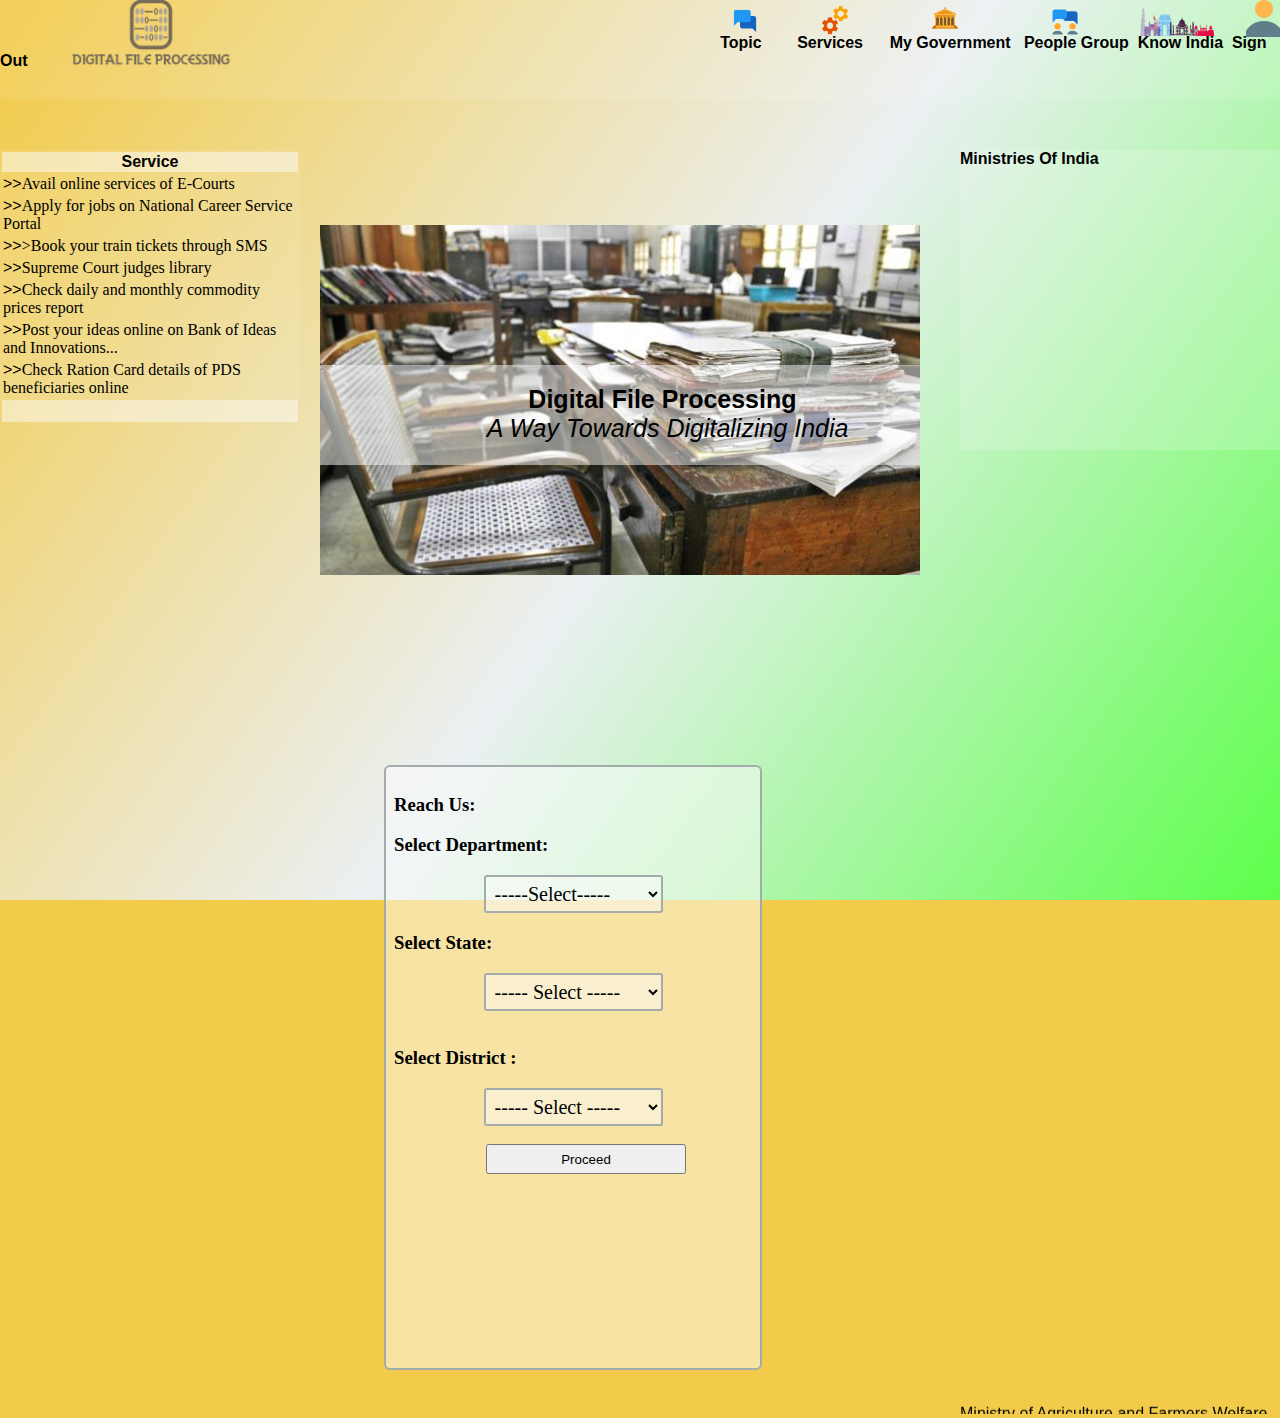
<file: web/two.html>
<!DOCTYPE html>
<html>
<head>
	<title>Welcome</title>
	<link rel="stylesheet" type="text/css" href="style.css">
        <script type="text/javascript">
		function RedirectPage(){
			window.location.href = "three.html";
		}
	</script>
	<style type="text/css">
		.profile{
            position:relative;
			width: 100%;
			height: 50px;
			top: 0px;
			left: 0;
			/*background-color: rgba(251,251,251,0.5);*/
			color: black;
			z-index: 7;
            float: right;
		}
        .topheader{
        position: absolute;
        width: 100%;
        height: 11%;
        background-color: rgba(251,251,251,0.1);
    }
            .tlogo{
    position: relative;
    left: 73%;
    top: 1%;

}
.servicelogo{
    position: relative;
    left: 82%;
    top: -29px;
    
}
.mygovlogo{
    position: relative;
    top: -65px;
    left: 93%;
}
.plogo{
    position: relative;
    top: -95px;
    left: 105%;
}
.klogo{
    position: relative;
    top: -130px;
    left: 114%;
}
.edlogo{
    position: relative;
    top: -225px;
    left: 70px;
}
.signlogo{
    position: relative;
    top: -175px;
    left: 124%;
}
		#home{
            top: 0px;
			left:50%;
		}
		#track{
            top: -50px;
			left: 57%;
		}
        #wel{
            top: -200px;
            left: 109%;
        }
        #out{
            top: -250px;
            left: 123%;
        }
        #pend{
            top:-100px;
            left: 70%;
        }
        .service{
			position: absolute;
			background-color: rgba(251,251,251,0.1);
			height: 250px;
            top: 150px;
        }
        .ministry{
            position: absolute;
            background-color: rgba(251,251,251,0.2);
            height: 300px;
            top: 150px;
            left: 75%;
        }
        .side3{
    position: absolute;
    top:25%;
    left: 25%;
}
.side3 img{
    position: absolute;
    left: 0px;
}
.side3 p{
    position:absolute;
    font-size: 25px;
    font-family:'Helvetica', sans-serif;
    background-color: rgba(251,251,251,0.5);
    top:0%;
    width: 549.9px;
    height:80px;
    margin-top:140px;
    padding-top:20px;
    padding-right: 50px;
}

        .start{
    font-family: "Times New Roman";
    position: absolute;
    top: 85%;
    left: 30%;
    background-color: rgba(251,251,251,0.5);
    height:65%;
    padding:8px;
    border: 2px solid #A3ABAD;
    border-radius: 6px;
    width: 28%;
    margin-bottom: 5px;
    }
    input[type=text]{
        width:250px;
        margin: 20px;
        height: 20px;
        margin-left: 65px;
        padding: 3px;
    border-radius: 3px;
    z-index: 7;
    }
    #side1 a{
        text-decoration: none;
    }
    #side2 a{
        text-decoration: none;
    }
    </style>
</head>
<body>
	<div class="topheader">
<p><strong><br>&nbsp&nbsp&nbsp&nbsp&nbsp&nbsp
&nbsp&nbsp&nbsp&nbsp&nbsp&nbsp&nbsp&nbsp&nbsp&nbsp&nbsp&nbsp&nbsp&nbsp&nbsp&nbsp&nbsp&nbsp&nbsp&nbsp&nbsp&nbsp&nbsp&nbsp&nbsp&nbsp&nbsp&nbsp&nbsp&nbsp&nbsp&nbsp
&nbsp&nbsp&nbsp&nbsp&nbsp&nbsp&nbsp&nbsp&nbsp&nbsp&nbsp&nbsp&nbsp&nbsp&nbsp&nbsp&nbsp&nbsp&nbsp&nbsp&nbsp&nbsp&nbsp&nbsp&nbsp&nbsp&nbsp&nbsp&nbsp&nbsp&nbsp&nbsp
&nbsp&nbsp&nbsp&nbsp&nbsp&nbsp&nbsp&nbsp&nbsp&nbsp&nbsp&nbsp&nbsp&nbsp&nbsp&nbsp&nbsp&nbsp&nbsp&nbsp&nbsp&nbsp&nbsp&nbsp
&nbsp&nbsp&nbsp&nbsp&nbsp&nbsp&nbsp&nbsp&nbsp&nbsp&nbsp&nbsp&nbsp&nbsp&nbsp&nbsp
&nbsp&nbsp&nbsp&nbsp&nbsp&nbsp&nbsp&nbsp&nbsp&nbsp&nbsp&nbsp&nbsp&nbsp&nbsp&nbsp&nbsp&nbsp&nbsp&nbsp&nbsp&nbsp&nbsp&nbsp&nbsp&nbsp&nbsp&nbsp&nbsp&nbsp&nbsp&nbsp&nbsp&nbsp&nbsp&nbsp&nbsp&nbsp&nbsp&nbsp
&nbsp&nbsp&nbsp&nbsp&nbsp&nbspTopic&nbsp&nbsp&nbsp&nbsp&nbsp&nbsp&nbsp&nbspServices&nbsp&nbsp&nbsp&nbsp&nbsp&nbspMy Government&nbsp&nbsp
People Group&nbsp&nbspKnow India&nbsp&nbspSign Out</strong></p>   
 </div>
 <div class="tlogo">
     <img src="Chat_48px.png" height="30px">
 </div>
 <div class="servicelogo">
     <img src="Services_48px.png" height="30px">
 </div>
 <div class="mygovlogo">
     <img src="Museum_48px.png" height="30px">
 </div>
 <div class="plogo">
     <img src="Collaboration_48px.png" height="30px">
 </div>
 <div class="klogo">
     <img src="India2.png" height="30px" width="73.5px">
 </div>
 <div class="signlogo"><img src="Gender Neutral User_48px.png"></div>
 <div class="edlogo" >
     <img src="dfp.png" height="70px">
 </div>
 <div class="side3">
                 <img src="off.jpg" width="600px" height="350px" style="color:#000000">
                   <p style="color:#000000"><strong>&nbsp&nbsp&nbsp&nbsp&nbsp&nbsp&nbsp&nbsp&nbsp&nbsp&nbsp&nbsp&nbsp&nbsp&nbsp&nbsp&nbsp&nbsp&nbsp&nbsp&nbsp&nbsp&nbsp&nbsp&nbsp&nbsp&nbsp&nbsp&nbsp&nbspDigital File Processing</strong><br>
                   &nbsp&nbsp&nbsp&nbsp&nbsp&nbsp&nbsp&nbsp&nbsp&nbsp&nbsp&nbsp&nbsp&nbsp&nbsp&nbsp&nbsp&nbsp&nbsp&nbsp&nbsp&nbsp&nbsp&nbsp<i style='font:"Lucida Console", Monaco, monospace'>A Way Towards Digitalizing India</i></p>
                </div>
 
	<section>
    <div class="ministry">
    <strong >Ministries Of India</strong><br><br>
    <marquee behavior="scroll" direction="up" scrollamount="3">
 <p>Ministry of Agriculture and Farmers Welfare</p>
 <ul>
    <li>Department of Agricultural Research and Education (DARE)</li>
    <li>Expand Department of Agriculture, Cooperation and Farmers Welfare</li>
    <li>Department of Animal Husbandry, Dairying and Fisheries</li>
 </ul>

<p>Ministry of Ayush</p>

<p>Ministry of Chemicals and Fertilizers </p>
<ul>
    <li>Department of Chemicals and Petrochemicals</li>
    <li>Department of Fertilizers</li>
    <li>Department of Pharmaceuticals</li>
</ul>

<p>Ministry of Civial Aviation</p>

<p>Ministry of Coal</p>

<p>Ministry Of Commerce and Industry</p>
<ul>
    <li>Department of Commerce</li>
    <li>Department of Industrial Policy and Promotion</li>
</ul>
    
<p>Ministry of Communications</p>
<ul>
    <li>Department of Posts</li>
    <li>Department of Telecommunications (DOT)</li>
</ul>
<p>Ministry of Consumer Affairs, Food and Public Distribution </p>
<ul>
<li>Department of Consumer Affairs</li>
<li>Department of Food and Public Distribution</li>
</ul>

<p>Ministry of Corporate Affairs</p>
<p>Ministry of Culture </p>
<p>Ministry of Defence</p>
<ul>
<li>Department of Defence</li>
<li>Department of Defence Production</li>
<li>Department of Defence Research & Development</li>
<li>Department of Ex-Servicemen Welfare</li>
</ul>

<p>Ministry of Development of North Eastern Region </p>
<p>Ministry of Drinking Water and Sanitation </p>
<p>Ministry of Earth Sciences </p>
<ul>
<li>India Meteorological Department (IMD)</li>
</ul>
<p>Ministry of Electronics and Information Technology </p>
<p>Ministry of Environment, Forest and Climate Change </p>
<p>Ministry of External Affairs</p>
</marquee>
</div>  
		<div class="service">
		<table id="side1" width="300px">
		<tr>
            <th style="background-color: rgba(251,251,251,0.5); ">Service</th>
        </tr>
        <tr>
            <td>>><a href="#" style="color: black; font-family:Century Gothic ">Avail online services of E-Courts</a></td>
        </tr>
        <tr>
            <td>>><a href="#" style="color: black; font-family:Century Gothic ">Apply for jobs on National Career Service Portal</a></td>
        </tr>
        <tr>
            <td>>><a href="#" style="color: black; font-family:Century Gothic ">>Book your train tickets through SMS</a></td>
        </tr>
        <tr>
            <td>>><a href="#" style="color: black; font-family:Century Gothic ">Supreme Court judges library</a></td>
        </tr>
        <tr>
            <td>>><a href="#" style="color: black; font-family:Century Gothic ">Check daily and monthly commodity prices report</a></td>
        </tr>
        <tr>
            <td>>><a href="#" style="color: black; font-family:Century Gothic ">Post your ideas online on Bank of Ideas and Innovations...</a></td>
        </tr>
        <tr>
            <td>>><a href="#" style="color: black; font-family:Century Gothic ">Check Ration Card details of PDS beneficiaries online</a></td>
        </tr>
        <tr>
            <td style="background-color: rgba(251,251,251,0.5);" height="20px"></td>
        </tr>
	</table>
	
		</div>
	</section>
    <div class="start">
    <form id="min">
    <h3><strong>Reach Us:</strong></h3>
    <h3>Select Department:</h3>
    <select>
        <option value="">-----Select-----</option>
        <option value="education">Education</option>
        <option value="pension">Pension</option>
        <option value="Health Care">Health Care</option>
        <option value="defence">Defence</option>
        <option value="Ministry">Department</option>
        <option value="Ministry">Department</option>
        <option value="Ministry">Department</option>
        <option value="Ministry">Department</option>
        </select>
    <h3>Select State:</h3>
    <select class="location" id="Location" aria-required="true" aria-describedby="tibDesc">
    <option value="" >----- Select -----</option>
    <option value="1">Andhra Pradesh</option>
    <option value="2">Arunachal Pradesh</option>
    <option value="3">Assam</option>
    <option value="4">Bihar</option>
    <option value="5">Chandigarh</option>
    <option value="7">Chhattisgarh</option>
    <option value="3">Dadra and Nagar Haveli</option>
    <option value="10">Daman and Diu</option>
    <option value="26">Delhi</option>
    <option value="11">Goa</option>
    <option value="9">Gujarat</option>
    <option value="14">Haryana</option>
    <option value="15">Himachal Pradesh</option>
    <option value="18">Jammu and Kashmir</option>
    <option value="16">Jharkhand</option>
    <option value="17">Karnataka</option>
    <option value="19">Kerala</option>
    <option value="23">Lakshadweep</option>
    <option value="21">Madhya Pradesh</option>
    <option value="22">Maharashtra</option>
    <option value="8">Manipur</option>
    <option value="24">Meghalaya</option>
    <option value="25">Mizoram</option>
    <option value="27">Nagaland</option>
    <option value="28">Odisha</option>
    <option value="6">Puducherry</option>
    <option value="29">Punjab</option>
    <option value="30">Rajasthan</option>
    <option value="31">Sikkim</option>
    <option value="33">Tamil Nadu</option>
    <option value="32">Telangana</option>
    <option value="35">Tripura</option>
    <option value="34">Uttar Pradesh</option>
    <option value="36">Uttarakhand</option>
    <option value="37">West Bengal</option>
    </select><br><br>
    <h3>Select District :</h3>
    <select>
                <option value="" >----- Select -----</option>
             <option value="karaikal">Karaikal</option>
             <option value="mahe">Mahe</option>
             <option value="pondicherry">Puducherry</option>
             <option value="yanam">Yanam</option>   
            </select><br><br>&nbsp&nbsp&nbsp&nbsp&nbsp&nbsp&nbsp&nbsp&nbsp&nbsp&nbsp&nbsp&nbsp&nbsp&nbsp&nbsp&nbsp&nbsp&nbsp&nbsp&nbsp&nbsp           <input type="Button" value="Proceed" onclick="RedirectPage()" style="height:30px; width:200px; ">    

    </select>
    </div>

</body>
</html>
</file>
<file: web/style.css>
body{
width:1000px;height:646px;
 background-color:#f2cb4b;
 background-attachment: fixed;
 filter:progid:DXImageTransform.Microsoft.gradient(GradientType=1,startColorstr=#f2cb4b, endColorstr=#ebf0f2);
 background-image:-moz-linear-gradient(left top, #f2cb4b 2%, #ebf0f2 52%,#5cff4a 100%);
background-image:linear-gradient(left top, #f2cb4b 2%, #ebf0f2 52%,#5cff4a 100%);
background-image:-webkit-linear-gradient(left top, #f2cb4b 2%, #ebf0f2 52%,#5cff4a 100%);
background-image:-o-linear-gradient(left top, #f2cb4b 2%, #ebf0f2 52%,#5cff4a 100%);
background-image:-ms-linear-gradient(left top, #f2cb4b 2%, #ebf0f2 52%,#5cff4a 100%);
 background-image:-webkit-gradient(linear, left top, right bottom, color-stop(2%,#f2cb4b), color-stop(52%,#ebf0f2),color-stop(100%,#5cff4a));
    margin: 0px;
    font-family: "helvetica", Arial,sans-serif;
    
}
header{
    top: 200px;
    position: relative;
}
.side1{
    position: absolute;
    top:30%;
    left: 20%;
}
.side1 img{
    position: absolute;
    left: 0px;
}
.side1 p{
    position:absolute;
    font-size: 25px;
    font-family:'Helvetica', sans-serif;
    background-color: rgba(251,251,251,0.5);
    top:0%;
    width: 549.9px;
    height:80px;
    margin-top:140px;
    padding-top:20px;
    padding-right: 50px;
}

.side2{
    position: absolute;
    top:95%;
    width: 175%;
    height: 20%;
    left: 3.5%;
}
.side2 p{
    width: 50%;
    border: 2px solid #A3ABAD;
    padding: 20px;
    background-color: rgba(251,251,251,0.5);
    border-radius: 6px;
    font-size: 20px;
    font-family: "Times New Roman";
}
.getstart{
    font-family: "Times New Roman";
    position: absolute;
    top: 95%;
    left: 25%;
    background-color: rgba(251,251,251,0.5);
    height:25%;
    padding:8px;
    border: 2px solid #A3ABAD;
    border-radius: 6px;
    width: 33%;
    margin-bottom: 5px;
    
    
    }
    select{
        font-family: "Times New Roman";
        font-size: 20px;
        padding:5px;
        background: rgba(251,251,251,0.5);
        margin-left: 25%;
        border-radius: 3px;
        width:50%;
        border: 2px solid #A3ABAD;
         
    }
    .getstart h1{
        text-align: center;
    }
.sub{
    position:absolute;
    left:50%;
    top:82.5%;
    
}
input[type=submit]{
    width:100%;
    padding:2px 10px;
    font-size: 15px;
    border-radius: 5px solid;

}
</file>
